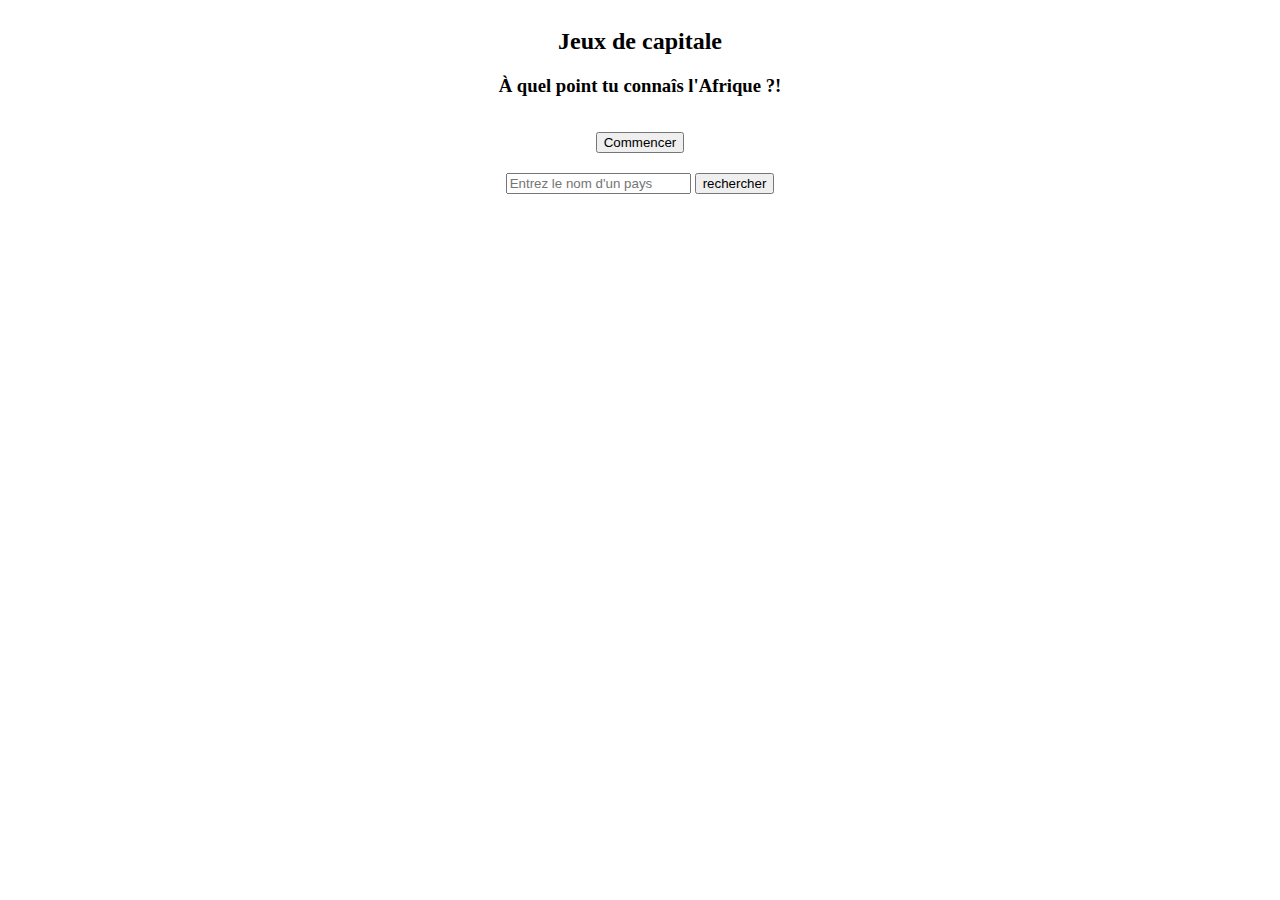
<file: AfricaApp/index.html>
<!DOCTYPE html>
<html lang="en">
<head>
    <meta charset="UTF-8">
    <meta http-equiv="X-UA-Compatible" content="IE=edge">
    <meta name="viewport" content="width=device-width, initial-scale=1.0">
    <title>Africa</title>
    <link rel="stylesheet" href="africa.css">
</head>
<body>

    <!-- <a href="#" id="order" data-id='2'>Commander</a> -->
    <div class="quiz">
        <h2>Jeux de capitale</h2>
        <h3 class="quizTitle">À quel point tu connaîs l'Afrique ?!</h3>
        <!-- <h2 class="quizTitle">Quelle est la capitale de ce pays: <em id="pays">?</em></h2> -->
        <span class="score"></span>
        <ul id="allAnswers">
    
        </ul>
    </div>
    
    
    <div class="endGame">
        <p></p>
    </div>

    <div class="Btn">
        <button id="reload">Commencer</button>
        <button class="startAgain">Reprendre 🔄</button>
        <button class="forNext">Continuer ▶</button>
    </div>

    <div class="search">
        <form action="" method="post" id="searchForm">
            <input type="text" name="" id="" class="forSearching" placeholder="Entrez le nom d'un pays">
            <button type="submit">rechercher</button>
        </form>
        <!-- <h5>Rechercher un pays pour afficher les informations le concernant</h5> -->
        <!-- <div class="suggestion">
        </div> -->
    </div>

    <div class="displayCountry">
        
    </div>


    




    <!-- <script src="country.js"></script> -->
    <script src="main.js" type="module"></script>

</body>
</html>
</file>
<file: AfricaApp/africa.css>
body {
  text-align: center;
  display: flex;
  flex-direction: column;
  justify-content: center;
  align-items: center;
}

.quiz {
  width: 50vw;
}
.quiz #allAnswers {
  list-style: none;
  display: flex;
  flex-direction: column;
  justify-content: center;
  align-items: center;
}
.quiz #allAnswers li {
  height: 2rem;
  width: 50%;
  margin-block: 0.5rem;
  border: 2px solid burlywood;
}

.Btn {
  display: flex;
  justify-content: center;
}

.forNext {
  display: none;
}

.startAgain {
  display: none;
}

.endGame {
  display: none;
  width: 50%;
  border: 5px solid rgb(246, 187, 110);
}

.spanEndGame {
  display: block;
}

.search {
  padding-top: 0.5rem;
}
.search .forSearching {
  margin-block: 0.8rem;
}

.forSuggestion {
  margin-inline: 5px;
}

/*# sourceMappingURL=africa.css.map */
</file>
